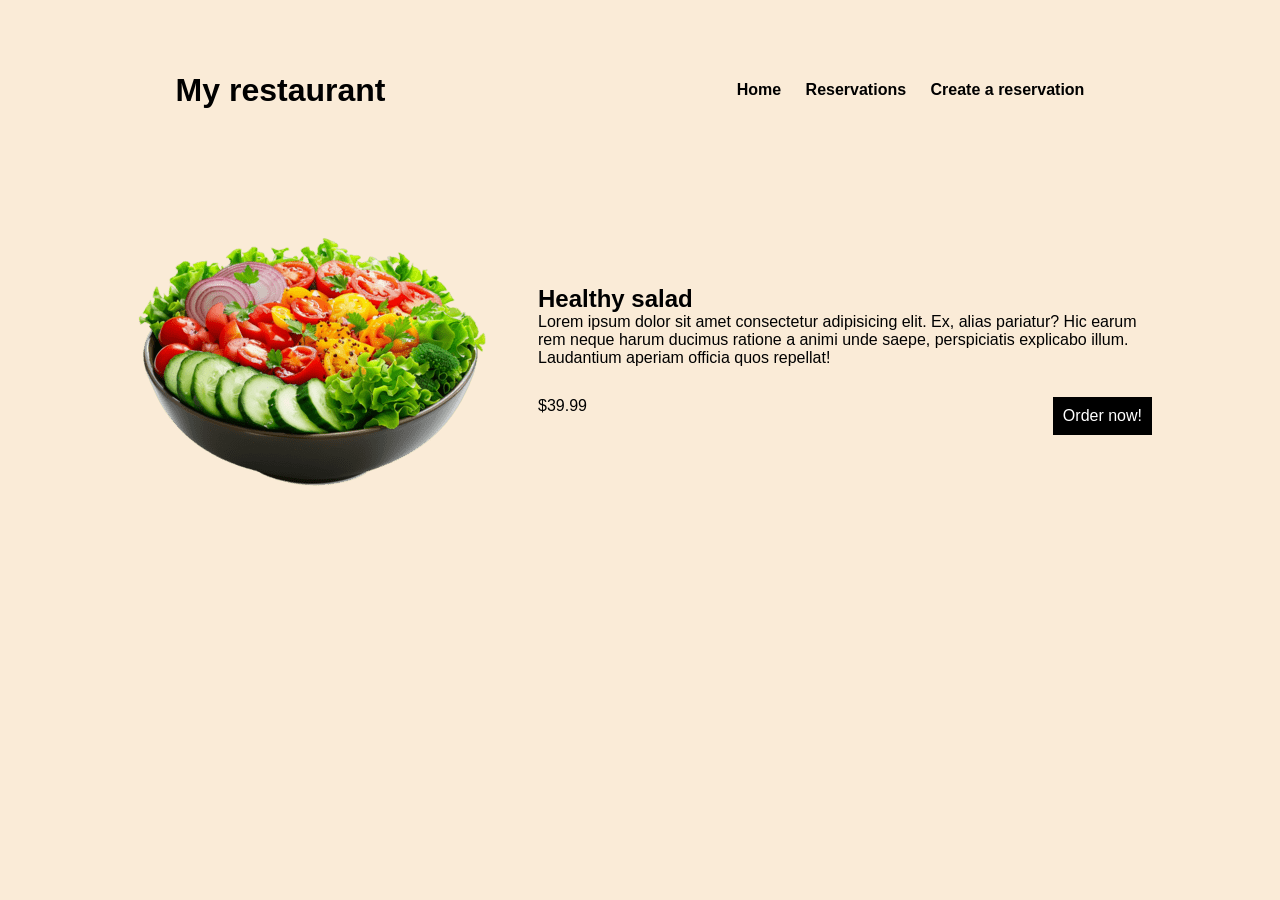
<file: index.html>
<!DOCTYPE html>
<html lang="en">
<head>
    <meta charset="UTF-8">
    <meta name="viewport" content="width=device-width, initial-scale=1.0">
    <link rel="stylesheet" href="style.css">
    <title>Document</title>
</head>
<body>
    <header class="site-init">
        <h1>My restaurant</h1>
        <nav class="navigation">
            <a href="index.html">Home</a>
            <a href="reservations.html">Reservations</a>
            <a href="createReservation.html">Create a reservation</a>
        </nav>
    </header>

    <main class="container">
        <div class="dish-month-container">
            <img src="salad.png" alt="">
            <div class="dish-month-text">
                <h2>Healthy salad</h2>
                <p>Lorem ipsum dolor sit amet consectetur adipisicing elit. Ex, alias pariatur? Hic earum rem neque harum ducimus ratione a animi unde saepe, perspiciatis explicabo illum. Laudantium aperiam officia quos repellat!</p>

                <div class="price-section">
                    <p>$39.99</p>
                    <a class="btn-fill" href="#">Order now!</a>
                </div>
            </div>
        </div>

        <div class="dishes-container">
            
        </div>
        
    </main>
    
</body>
</html>
</file>
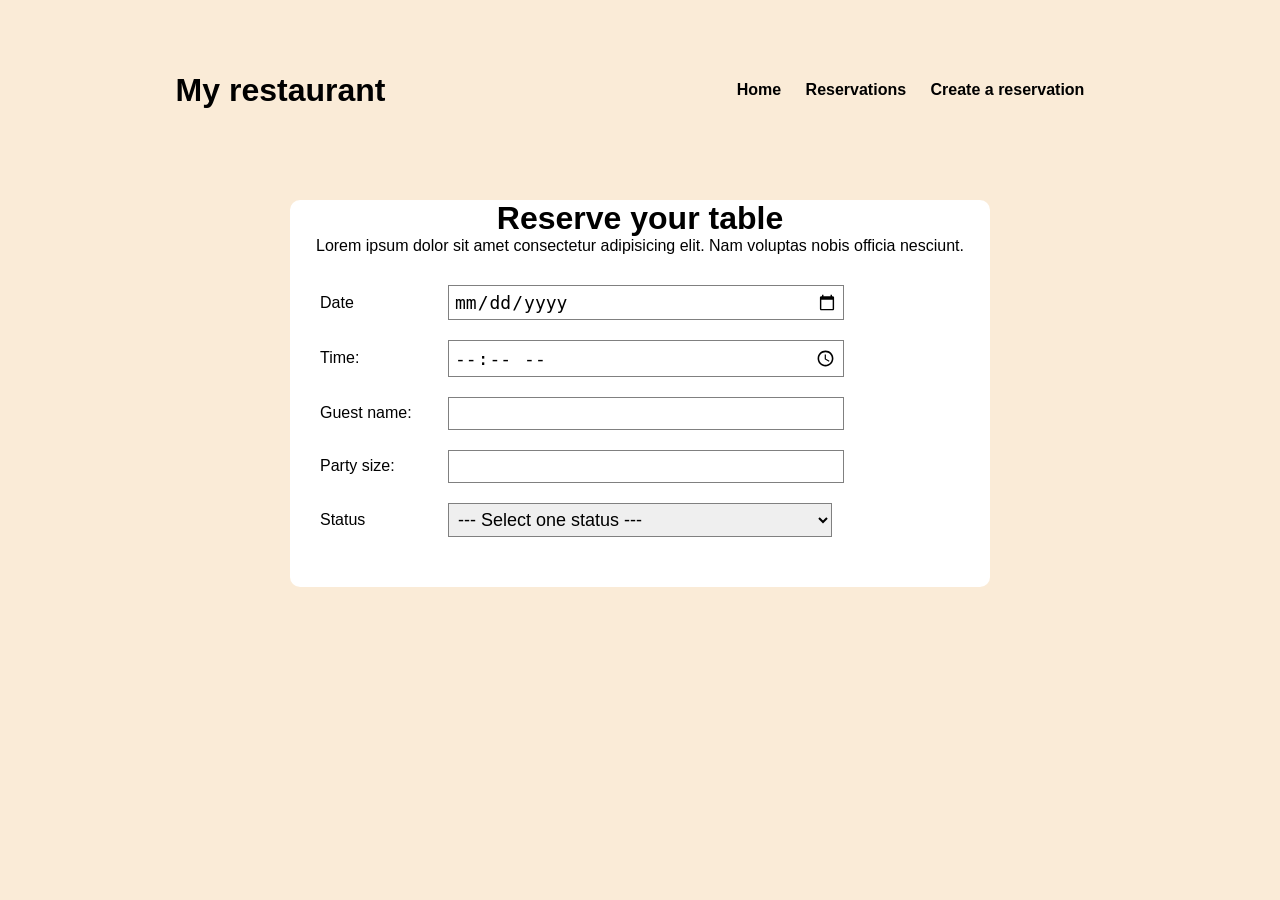
<file: createReservation.html>
<!DOCTYPE html>
<html lang="en">
<head>
    <meta charset="UTF-8">
    <meta name="viewport" content="width=device-width, initial-scale=1.0">
    <link rel="stylesheet" href="style.css">
    <link rel="stylesheet" href="forms.css">
    <title>Create reservation</title>
</head>
<body>
    <header class="site-init">
        <h1>My restaurant</h1>
        <nav class="navigation">
            <a href="index.html">Home</a>
            <a href="reservations.html">Reservations</a>
            <a href="createReservation.html">Create a reservation</a>
        </nav>
    </header>
    <main>
        <div class="reservation-wrapper">
            <div class="reservation-header">
                
                <h1>Reserve your table</h1>
                <p>Lorem ipsum dolor sit amet consectetur adipisicing elit. Nam voluptas nobis officia nesciunt. </p>
            </div>
            <form class="reservation-form">
                <!-- Date, Time, Guest Name, Party Size, Status. -->
                <div class="input-group">
                    <label>Date</label>
                    <input type="date">
                </div>

                <div class="input-group">
                    <label>Time:</label>
                    <input type="time">
                </div>

                <div class="input-group">
                    <label>Guest name:</label>
                    <input type="text">
                </div>

                <div class="input-group">
                    <label>Party size:</label>
                    <input type="number">
                </div>

                <div class="input-group">
                    <label>Status</label>
                    <select name="status" id="status">
                        <option value="" disabled selected> --- Select one status --- </option>
                        <option value="confirm">Confirm</option>
                        <option value="pending">Pending</option>
                        <option value="cancel">Cancel</option>
                    </select>
                </div>

                
            </form>
        </div>
    </main>
</body>
</html>
</file>
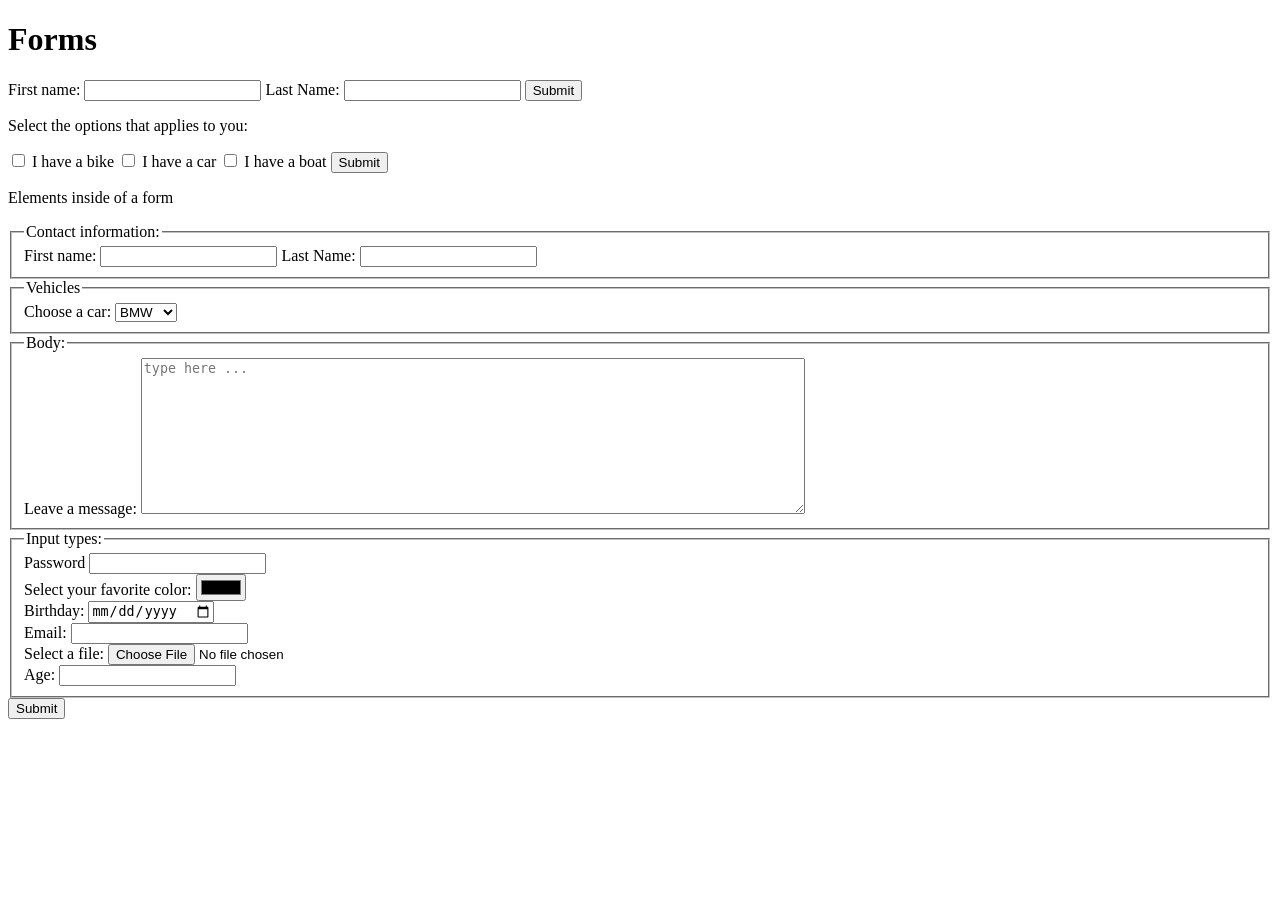
<file: practice/forms.html>
<!DOCTYPE html>
<html lang="en">
<head>
    <meta charset="UTF-8">
    <meta name="viewport" content="width=device-width, initial-scale=1.0">
    <title>Forms</title>
</head>
<body>
    <h1>Forms</h1>

    <form action="" method=""><!-- these attributes allow us to handle data to the server -->
        <label for="fname">First name:</label>
        <input type="text" id="fname">
    
        <label for="lname">Last Name:</label>
        <input type="text" id="lname">

        <input type="submit" value="Submit">
    </form>

    <p>Select the options that applies to you: </p>

    <form>
        <input type="checkbox" id="vehicle1" name="vehicle1" value="bike"> 
        <label>I have a bike</label>

        <input type="checkbox" id="vehicle2" name="vehicle2" value="car"> 
        <label>I have a car</label>

        <input type="checkbox" id="vehicle3" name="vehicle3" value="boat"> 
        <label>I have a boat</label>

        <input type="submit" value="Submit">
    </form>

    <p>Elements inside of a form</p>
    <form>
        <fieldset>
            <legend>Contact information:</legend>
            <label>First name:</label>
            <input type="text" id="fname">
            <label for="lname">Last Name:</label>
        <input type="text" id="lname">
        </fieldset>

        <fieldset>
            <legend>Vehicles</legend>
            <label for="cars">Choose a car: </label>
            <select id="cars">
                <option value="bmw"> BMW </option>
                <option value="toyota">Toyota</option>
                <option value="ford">Ford</option>
            </select>
        </fieldset>
        <fieldset>
            <legend>Body: </legend>
            <label>Leave a message: </label>
            <textarea id="message" rows="10" cols="80" placeholder="type here ..."></textarea>
        </fieldset>

        <fieldset>
            <legend>Input types:</legend>

            <div>
                <!-- password field -->
                <label>Password</label>
                <input type="password" id="password" maxlength="8">
            </div>
            <!-- Color field -->
            <label for="favcolor">Select your favorite color:</label>
            <input type="color" id="favcolor"><br>
            <!-- Date field -->
            <label for="birthday">Birthday:</label>
            <input type="date" id="birthday"><br>
            <!-- Email field -->
            <label for="email">Email:</label>
            <input type="email" id="mail"><br>
            <!-- File field -->
            <label for="myfile">Select a file:</label>
            <input type="file" id="myfile"><br>
            <!-- Number field -->
            <label for="age">Age:</label>
            <input type="number" id="age"><br>

        </fieldset>

        <input type="submit" value="Submit">
    </form>

   

</body>
</html>
</file>
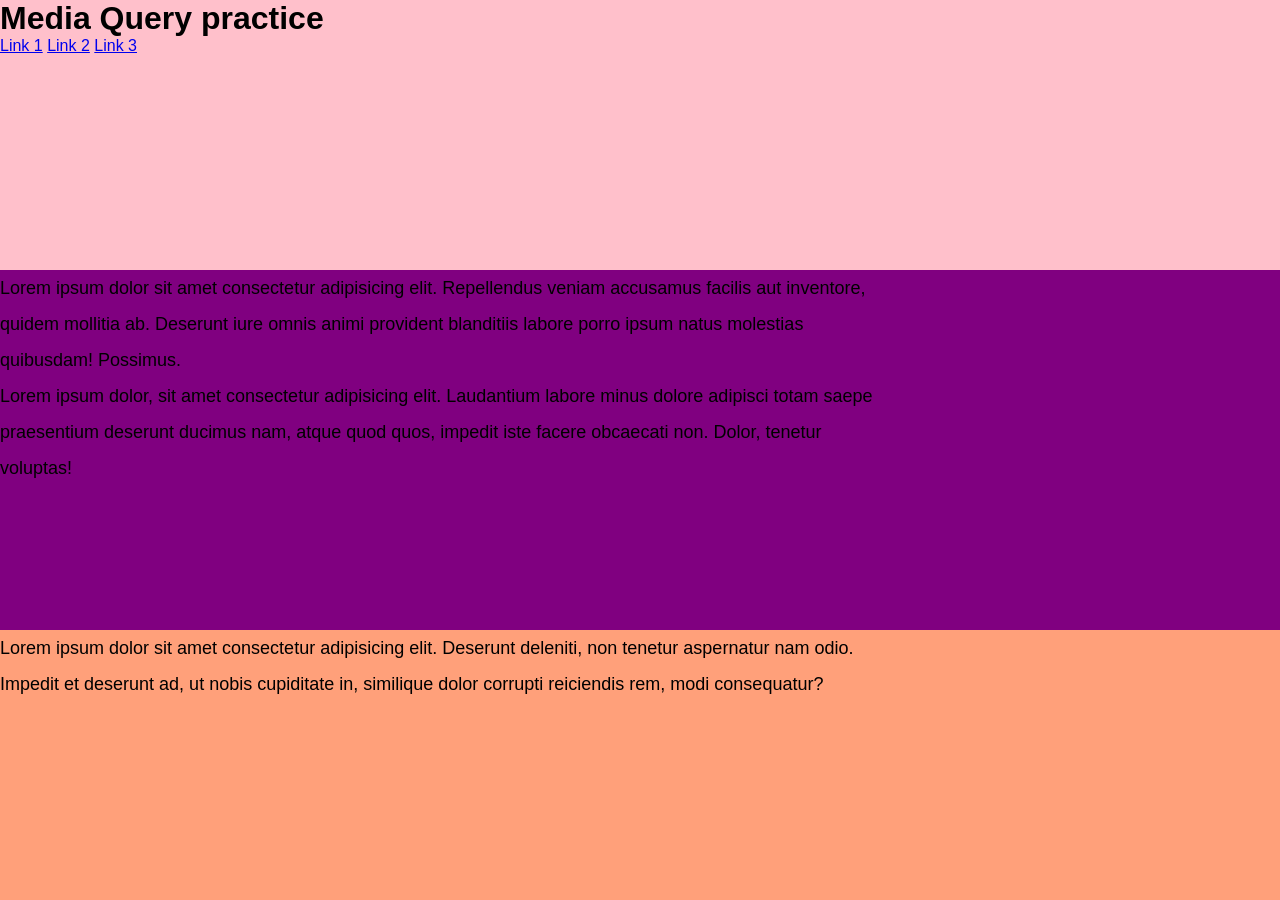
<file: practice/media-query.html>
<!DOCTYPE html>
<html lang="en">
<head>
    <meta charset="UTF-8">
    <meta name="viewport" content="width=device-width, initial-scale=1.0">
    <link rel="stylesheet" href="media-query.css">
    <title>Document</title>
</head>
<body>
    <header>
        <h1>Media Query practice</h1>
        <nav>
            <a href="#">Link 1</a>
            <a href="#">Link 2</a>
            <a href="#">Link 3</a>
        </nav>
    </header>
    <main>
        <section>
            <p>Lorem ipsum dolor sit amet consectetur adipisicing elit. Repellendus veniam accusamus facilis aut inventore, quidem mollitia ab. Deserunt iure omnis animi provident blanditiis labore porro ipsum natus molestias quibusdam! Possimus.</p>
        </section>
        <p>Lorem ipsum dolor, sit amet consectetur adipisicing elit. Laudantium labore minus dolore adipisci totam saepe praesentium deserunt ducimus nam, atque quod quos, impedit iste facere obcaecati non. Dolor, tenetur voluptas!</p>
    </main>

    <footer>
        <p>Lorem ipsum dolor sit amet consectetur adipisicing elit. Deserunt deleniti, non tenetur aspernatur nam odio. Impedit et deserunt ad, ut nobis cupiditate in, similique dolor corrupti reiciendis rem, modi consequatur?</p>
    </footer>
</body>
</html>
</file>
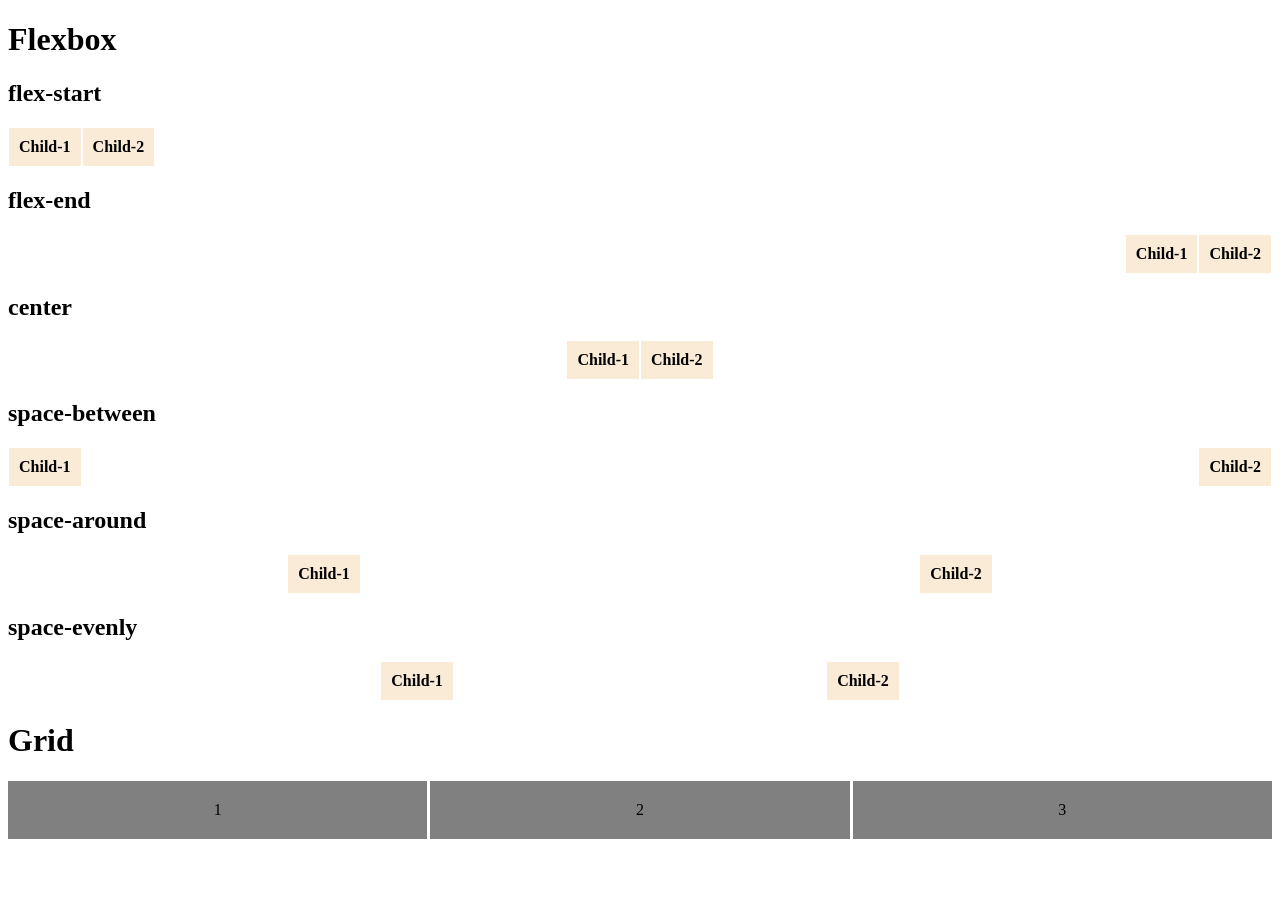
<file: practice/practice-layout.html>
<!DOCTYPE html>
<html lang="en">
<head>
    <meta charset="UTF-8">
    <meta name="viewport" content="width=device-width, initial-scale=1.0">
    <link rel="stylesheet" href="practice-layout.css">
    <title>Document</title>
</head>
<body>
    <h1>Flexbox</h1>

    <h2>flex-start</h2>
    <div class="container-flex-start">
        <p>Child-1</p>
        <p>Child-2</p>
    </div>

    <h2>flex-end</h2>
    <div class="container-flex-end">
        <p>Child-1</p>
        <p>Child-2</p>
    </div>

    <h2>center</h2>
    <div class="container-center">
        <p>Child-1</p>
        <p>Child-2</p>
    </div>

    <h2>space-between</h2>
    <div class="container-space-between">
        <p>Child-1</p>
        <p>Child-2</p>
    </div>

    <h2>space-around</h2>
    <div class="container-space-around">
        <p>Child-1</p>
        <p>Child-2</p>
    </div>

    <h2>space-evenly</h2>
    <div class="container-space-evenly">
        <p>Child-1</p>
        <p>Child-2</p>
    </div>

    <h1>Grid</h1>

    <section class="grid-example">
        <div class="item">1</div>
        <div class="item">2</div>
        <div class="item">3</div>
    </section>

    

</body>
</html>
</file>
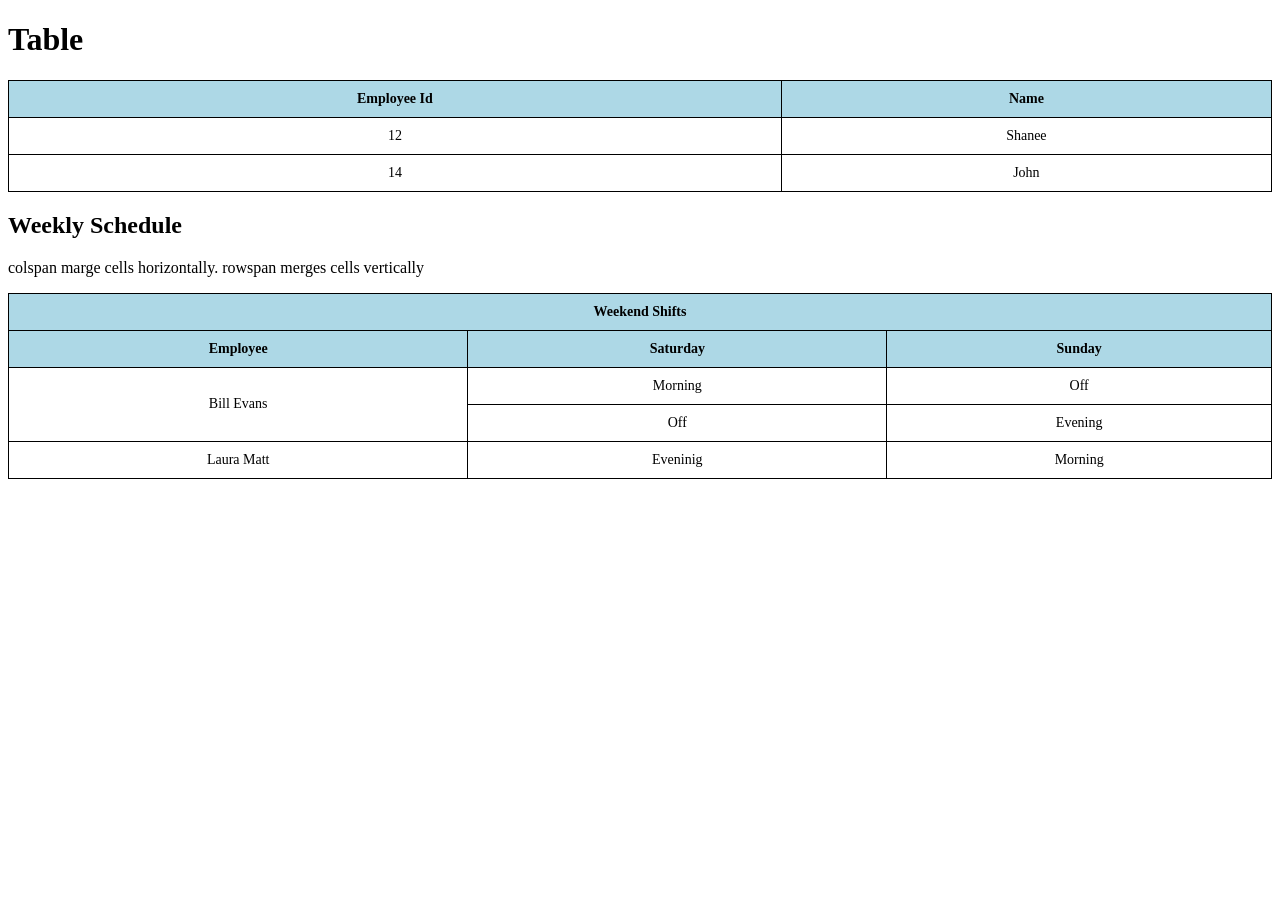
<file: practice/table.html>
<!DOCTYPE html>
<html lang="en">
<head>
    <meta charset="UTF-8">
    <meta name="viewport" content="width=device-width, initial-scale=1.0">
    <link rel="stylesheet" href="table.css">
    <title>Document</title>
</head>
<body>
    <h1>Table</h1>

    <!-- Example 1: Basic structure of table -->
    <table>
        <thead>
            <tr>
                <th>Employee Id</th>
                <th>Name</th>
            </tr>
        </thead>
        <tbody>
            <tr>
                <td>12</td>
                <td>Shanee</td>
            </tr>
            <tr>
                <td>14</td>
                <td>John</td>
            </tr>
        </tbody>
    </table>

    <!-- Example 2: colspan and rowspan -->

    <h2>Weekly Schedule</h2>
    <p>colspan marge cells horizontally. rowspan merges cells vertically</p>

    <table>
        <thead>
            <tr>
                <th colspan="3">Weekend Shifts</th>
            </tr>
            <tr>
                <th>Employee</th>
                <th>Saturday</th>
                <th>Sunday</th>
            </tr>
        </thead>
        <tbody>
            <tr>
                <td rowspan="2">Bill Evans</td>
                <td>Morning</td>
                <td>Off</td>
            </tr>
            <tr>
                <td>Off</td>
                <td>Evening</td>
            </tr>
            <tr>
                <td>Laura Matt</td>
                <td>Eveninig</td>
                <td>Morning</td>
            </tr>
        </tbody>
    </table>

</body>
</html>
</file>
<file: style.css>
/*global*/
*{
    margin: 0;
    padding: 0;
}
body{
    font-family: arial;
    background-color: antiquewhite;
}
a{
    color:black;
    text-decoration: none;
}
img{
    max-width: 100%;
}
/*utilities*/
.btn-fill{
    display: block;
    padding: 10px;
    background-color: black;
    color:white;
}
.container{
    width:80%;
    margin-left: auto;
    margin-right: auto;
}
/*header*/
.site-init{
    display: flex;
    flex-direction: row;
    justify-content: space-around;
    align-items: center;
    height: 20vh;
}
.navigation a{
    margin-right: 20px;
    font-weight: bold;
}

/*main*/
.dish-month-container{
    display: flex;
    flex-direction: row;
    justify-content: space-around;
    align-items: center;
    gap:50px;
}
.price-section{
    display: flex;
    flex-direction: row;
    justify-content: space-between;
    margin-top: 30px;
}

@media((min-width:601px) and (max-width:768px)){
    .dish-month-container{
    flex-direction: column;
    align-items: center;
    gap:50px;
}
}
</file>
<file: forms.css>
.reservation-wrapper{
    background-color: white;
    max-width: 700px;
    margin:20px auto;
    border-radius: 10px;
}
.reservation-header{
    text-align: center;
}
.reservation-form{
    padding:30px;
}

.input-group{
    display: flex;
    flex-direction: row;
    align-items: center;
    margin-bottom: 20px;
}
label{
    width: 20%;
}
input,select{
    padding: 5px;
    border: 1px solid gray;
    font-size: 18px;
    width: 60%;
}
</file>
<file: practice/media-query.css>
*{
    margin: 0;
    padding:0;
    font-family: arial;
}
p{
    font-size: 18px;
    line-height: 2;
    width: 70%;
}
header{
    background-color: pink;
    height: 30vh;
}
main{
    background-color: purple;
    height: 40vh;
}
footer{
    background-color: lightsalmon;
    height: 30vh;
}
/*tablet design*/

@media((min-width:601px) and (max-width:768px)){
    header{
        background-color: blue;
    }
    p{
        width: 85%;
    }
    a{
        display: none;
    }
}

@media(max-width:600px){
    header{
        background-color: aqua;
    }
    p{
        font-size: 20px;
        width: 95%;
    }
}
</file>
<file: practice/practice-layout.css>
p{
    background-color: antiquewhite;
    padding:10px;
    font-weight: bold;
    margin:1px;
}
.container-flex-start{
    display: flex;
    flex-direction: row;
    justify-content: flex-start;
}
.container-flex-end{
    display: flex;
    flex-direction: row;
    justify-content: flex-end;
}
.container-center{
    display: flex;
    flex-direction: row;
    justify-content: center;
}
.container-space-between{
    display: flex;
    flex-direction: row;
    justify-content: space-between;
}
.container-space-around{
    display: flex;
    flex-direction: row;
    justify-content: space-around;
}
.container-space-evenly{
    display: flex;
    flex-direction: row;
    justify-content: space-evenly;
}

/*grid*/
.item{
    background-color: gray;
    padding:20px;
    text-align: center;
}
.grid-example{
    display: grid;
    grid-template-columns: repeat(3,1fr);
    gap:3px;
}
</file>
<file: practice/table.css>
/*basic style of tables*/
table{
    width:100%;
    border-collapse: collapse;
    border-radius: 10px;
    margin-bottom: 20px;
}
th,td{
    border: 1px solid black;
    text-align: center;
    font-size: 14px;
    padding: 10px;
}
th{
    background-color: lightblue;

}
</file>
